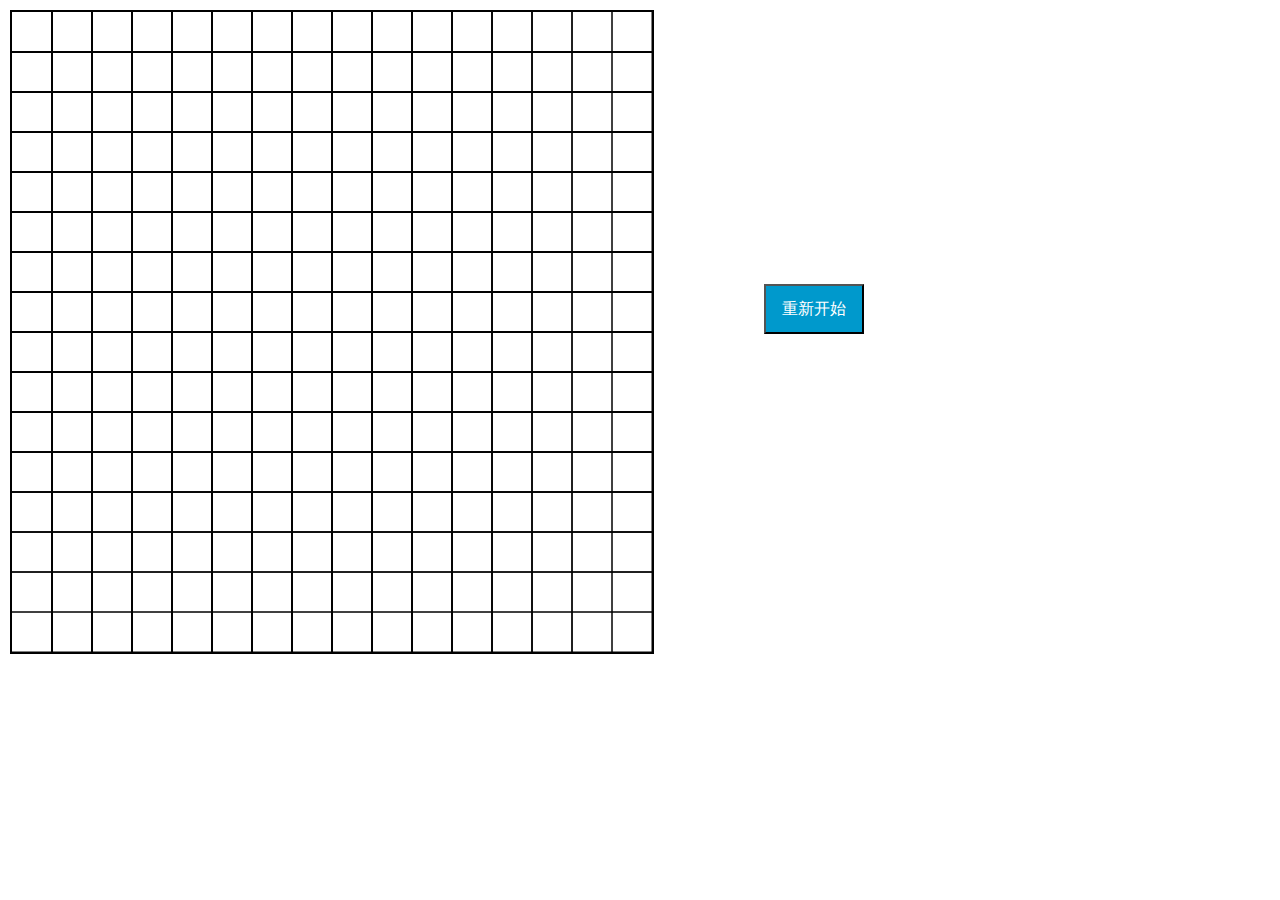
<file: index.html>
<!DOCTYPE html> 
<html> 
<head lang="en"> 
 <meta charset="UTF-8"> 
 <title></title> 
 <style> 
  * { 
   padding: 0; 
   margin: 0; 
  } 
  canvas { 
   margin: 10px; 
   border: 2px solid #000; 
  } 
  #box { 
   display: inline-block; 
   position: absolute; 
   margin-top: 200px; 
   margin-left: 100px; 
  } 
  span { 
   font: 24px "微软雅黑"; 
   display: inline-block; 
   height: 50px; 
  } 
  input { 
   margin-top: 30px; 
   display: block; 
   width: 100px; 
   height: 50px; 
   font: 16px "微软雅黑"; 
   color: #fff; 
   background-color: #0099cc; 
  } 
 </style> 
</head> 
<body> 
<canvas width="640" height="640" id="cas"> 
 您的浏览器不支持canvas，请升级到最新的浏览器 
</canvas> 
<div id="box"> 
 <span id="txt"></span> 
 <input type="button" id="btn" value="重新开始"/> 
  
</div> 
  
<script> 
 var flag = true; //true代表白棋下的棋子，false代表黑棋下的棋子 
 var isWin = false; //判断是否结束，true结束，false没有结束 
 var step = 40; //设置每个格子的宽高都是40 
  
 var txt = document.getElementById("txt"); 
 var btn = document.getElementById("btn"); 
 var cas = document.getElementById("cas");// 获取画布对象 
 var ctx = cas.getContext("2d"); //画布上下文 
  
// 创建图片对象 
 var img_b = new Image(); 
 img_b.src = "img/w.png";//设置黑棋图片路径 
 var img_w = new Image(); 
 img_w.src = "img/b.png";//设置白棋图片路径 
  
// 用二维数组来保存棋盘，0代表没有走过，1为白棋走过，2为黑棋走过 
 var arr = new Array(15); //声明一个一维数组 
 for (var i = 0; i < 15; i++) { 
  arr[i] = new Array(15); //每个值再声明一个一维数组，这样就组成了一个二维数组 
  for (var j = 0; j < 15; j++) { 
   arr[i][j] = 0; 
  } 
 } 
  
 //绘制棋盘 
 function drawLine() { 
  for (var i = 0; i < cas.width / step; i++) { 
   // 画竖线 
   ctx.moveTo((i + 1) * step, 0); 
   ctx.lineTo((i + 1) * step, cas.height); 
   // 画横线 
   ctx.moveTo(0, (i + 1) * step); 
   ctx.lineTo(cas.width, (i + 1) * step); 
   ctx.stroke(); 
  } 
 } 
 //获取鼠标点击的位置 
 cas.onclick = function (e) { 
  // 先判断游戏是否结束 
  if (isWin) { 
   alert("游戏已经结束，请刷新重新开始！"); 
   return 0; 
  } 
  //判断棋子显示的地方，四条边上不显示棋子， 
  //鼠标点击的位置减去边框距离页面的上和左的距离（10），减去一个格子宽高的一半（20） 
  var x = (e.clientX - 10 - 20) / 40; 
  var y = (e.clientY - 10 - 20) / 40; 
  
  //进行取整来确定棋子最终显示的区域 
  x = parseInt(x); 
  y = parseInt(y); 
  //如果超出棋盘或者在棋盘边界直接返回，边界上不能画棋子 
  if(x < 0 || x >= 15 || y < 0 || y >= 15) { 
   return; 
  } 
  //进行判断该位置是否已经显示过棋子 
  if (arr[x][y] != 0) { 
   alert("你不能在这个位置下棋"); 
   return; 
  } 
  // 判断是显示黑子还是白子 
  if (flag) {//白子 
   flag = false; //将标志置为false,表示下次为黑子 
   drawChess(1, x, y); //调用函数来画棋子 
  
  } else {//黑子 
   flag = true; //将标志置为true,表示下次为白子 
   drawChess(2, x, y); //调用函数来画棋子 
  
  } 
 } 
 //画棋子 
 function drawChess(num, x, y) { 
  //根据x和y确定图片显示位置,让图片显示在十字线中间，因为一个格子为40，图片大小为30，所以40-30/2等于25，所以需要加上25 
  var x0 = x * step + 25; 
  var y0 = y * step + 25; 
  if (num == 1) { 
   //绘制白棋 
   ctx.drawImage(img_w, x0, y0); 
   arr[x][y] = 1; //白子 
  } else if (num == 2) { 
   // 绘制黑棋 
   ctx.drawImage(img_b, x0, y0); 
   arr[x][y] = 2; //黑子 
  } 
  //调用函数判断输赢 
  judge(num, x, y); 
 } 
 //判断输赢 
 function judge(num, x, y) { 
  var n1 = 0, //左右方向 
    n2 = 0, //上下方向 
    n3 = 0, //左上到右下方向 
    n4 = 0; // 右上到左下方向 
  //***************左右方向*************
  //先从点击的位置向左寻找，相同颜色的棋子n1自加，直到不是相同颜色的棋子，则跳出循环 
  for (var i = x; i >= 0; i--) { 
   if (arr[i][y] != num) { 
    break; 
   } 
   
   
   n1++; 
  } 
  //然后从点击的位置向右下一个位置寻找，相同颜色的棋子n1自加，直到不是相同颜色的棋子，则跳出循环 
  for (var i = x + 1; i < 15; i++) { 
   if (arr[i][y] != num) { 
    break; 
   } 
   n1++; 
  } 
  //****************上下方向************ 
  for (var i = y; i >= 0; i--) { 
   if (arr[x][i] != num) { 
    break; 
   } 
   n2++; 
  } 
  for (var i = y + 1; i < 15; i++) { 
   if (arr[x][i] != num) { 
    break; 
   } 
   n2++; 
  } 
  //****************左上到右下斜方向*********** 
  for(var i = x, j = y; i >=0, j >= 0; i--, j--) { 
   if (i < 0 || j < 0 || arr[i][j] != num) { 
    break; 
   } 
   n3++; 
  } 
  for(var i = x+1, j = y+1; i < 15, j < 15; i++, j++) { 
   if (i >= 15 || j >= 15 || arr[i][j] != num) { 
    break; 
   } 
   n3++; 
  } 
  //****************右上到左下斜方向*************
  for(var i = x, j = y; i >= 0, j < 15; i--, j++) { 
   if (i < 0 || j >= 15 || arr[i][j] != num) { 
    break; 
   } 
   n4++; 
  } 
  for(var i = x+1, j = y-1; i < 15, j >= 0; i++, j--) { 
   if (i >= 15 || j < 0 || arr[i][j] != num) { 
    break; 
   } 
   n4++; 
  } 
  //用一个定时器来延时，否则会先弹出对话框，然后才显示棋子 
  var str; 
  if (n1 >= 5 || n2 >= 5 || n3 >= 5 || n4 >= 5) { 
   if (num == 1) {//白棋 
    str = "白棋赢了，游戏结束！" 
   } else if (num == 2) {//黑棋 
    str = "黑棋赢了，游戏结束！" 
   } 
   txt.innerHTML = str; 
   isWin = true; 
  } 
 } 
 
 
 //重新开始 
 btn.onclick = function() { 
  flag = true; 
  isWin = false; 
  
  for (var i = 0; i < 15; i++) { 
   for (var j = 0; j < 15; j++) { 
    arr[i][j] = 0; 
   } 
  } 
  ctx.clearRect(0, 0, 640, 640); 
  txt.innerHTML = ""; 
  drawLine(); 
 } 
 drawLine(); 
</script> 
</body> 
</html>
</file>
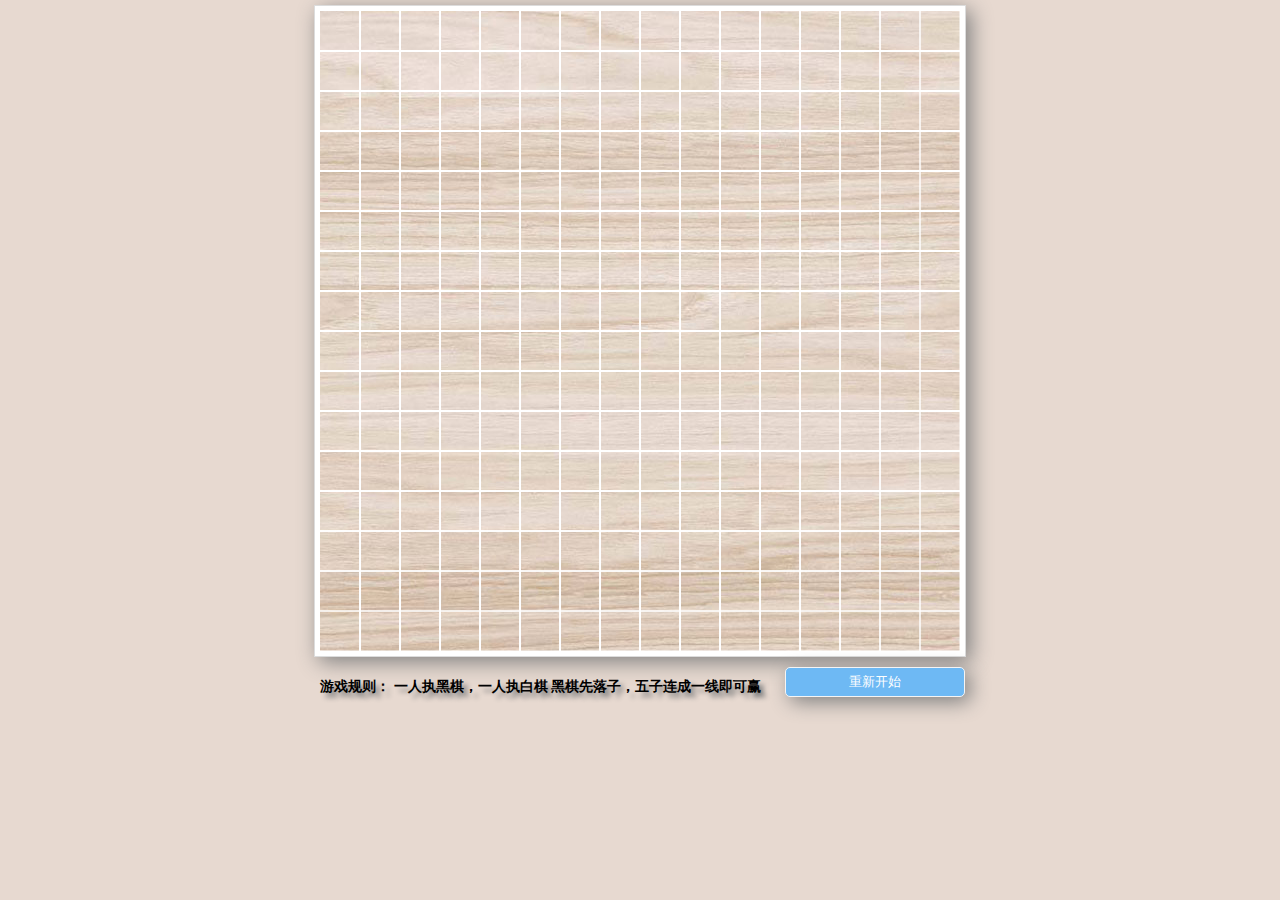
<file: gobang.html>
<!DOCTYPE html>
<html>

	<head>
		<meta charset="UTF-8">
		<title>五子棋双人游戏</title>
		<link rel="stylesheet" href="css/new_file.css" />

	</head>

	<body>
		<div id="bg">
			<canvas width="640" height="640" style="background-image: url(img/bg.jpg);" id="cvs">
			         您的浏览版本过低，请升级版本
		    </canvas>
		</div>

		<div class="explain">
			<span id="txt">
				游戏规则：
				一人执黑棋，一人执白棋
				黑棋先落子，五子连成一线即可赢
			</span>
			<input type="button" value="重新开始" id="start" />
		</div>
		<div style="height: 20px;"></div>
	</body>
	<script src="js/new_file.js"></script>

</html>
</file>
<file: css/new_file.css>
*{
	margin: 0;
	padding: 0;
}
body{
	background:#e7d9d0;
	background-size: 100%;
}
#txt{
	width: 450px;
	height: 30px;
	line-height: 30px;
	display: block;
	margin: 10px 0 10px 0;
    padding: 5px;
    font-size: 14px;
    font-weight: bold;
    text-shadow: 5px 5px 5px gray;
    color: black;
    float: left;
}
#start{
	margin-top: 10px;
	margin-left: 10px;
	width: 180px;
	height: 30px;
	background-color:#6eb9f4 ;
	color: white;
	border: 1px solid whitesmoke;
	border-radius: 5px;
	float: left;
	box-shadow: gray 5px 5px 20px;
}
.explain{
	width: 650px;
	margin: 0 auto;
}
#bg{
	background-color: white;
	width: 640px;
	height: 640px;
	margin: 0 auto;
	padding: 5px;
	margin-top:5px;
	box-shadow: gray 5px 5px 20px;
	border: gainsboro 1px solid; 	
	}
#cvs{
}
</file>
